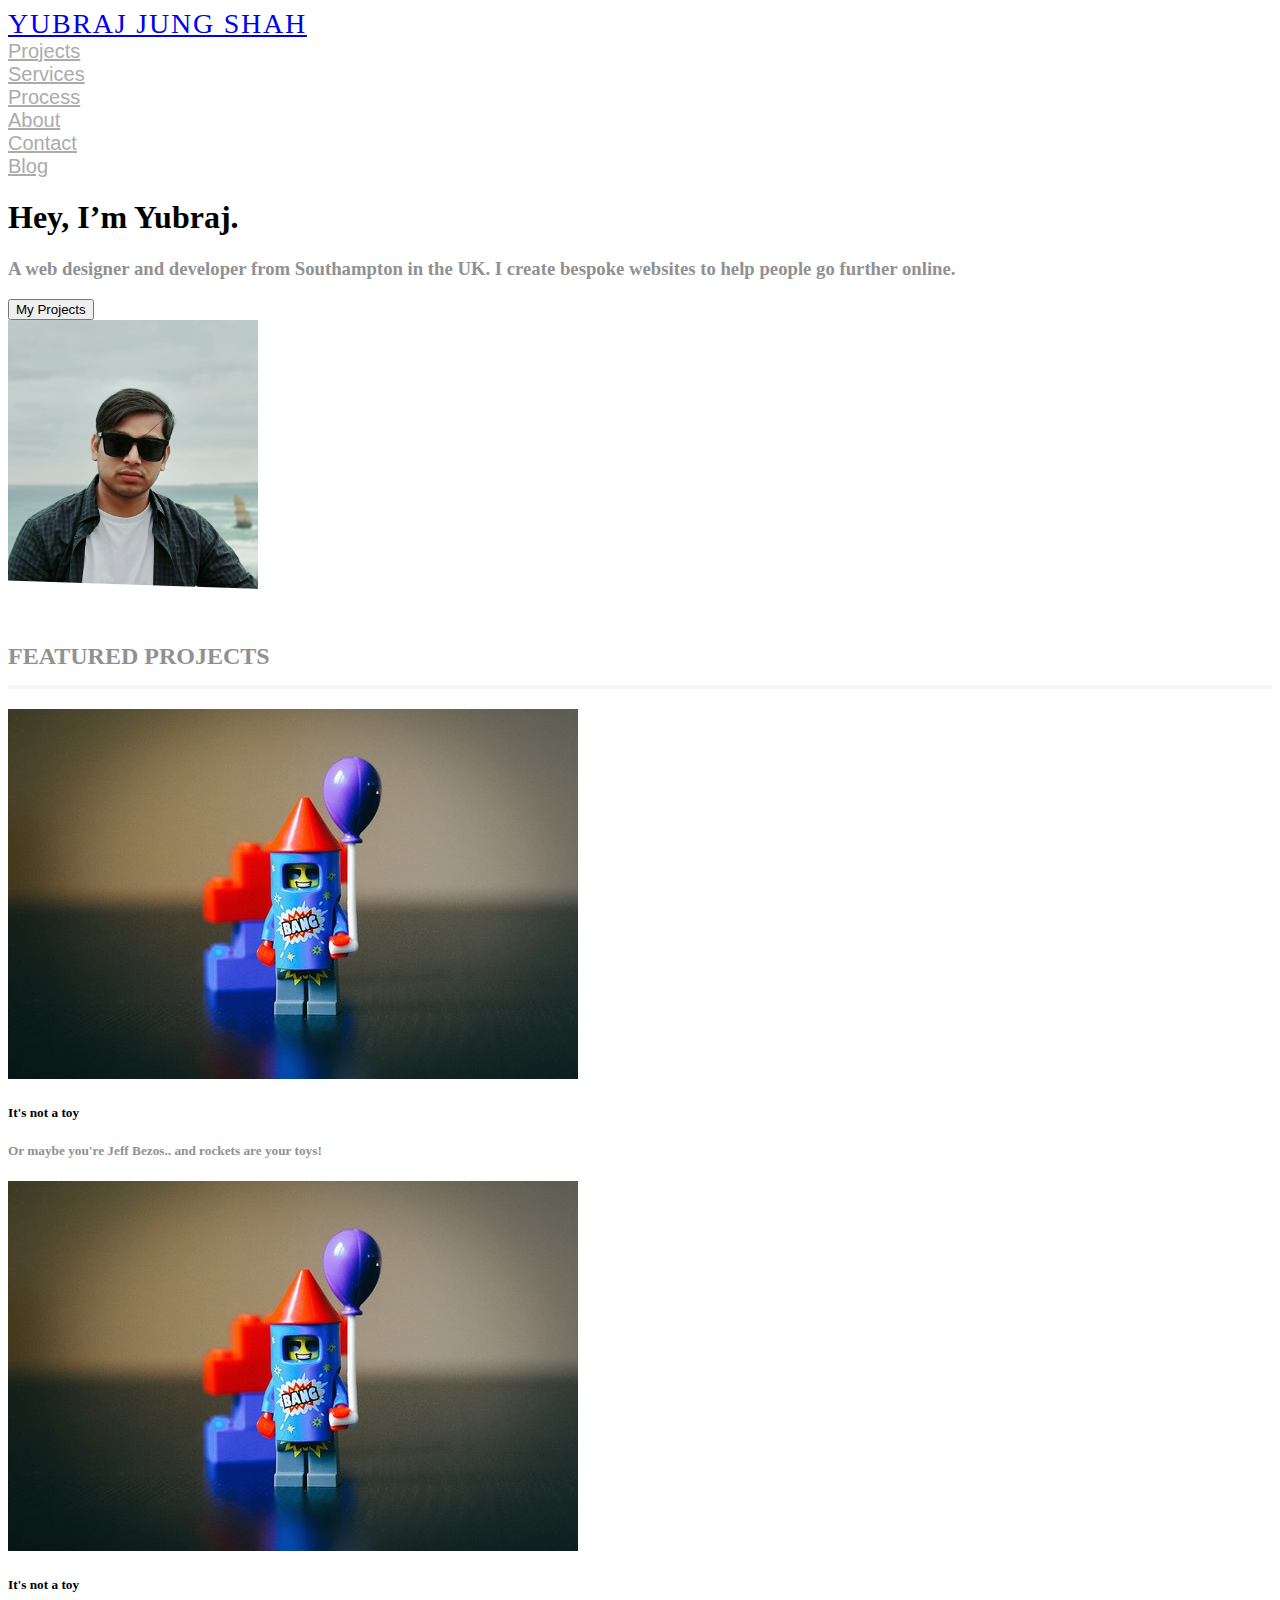
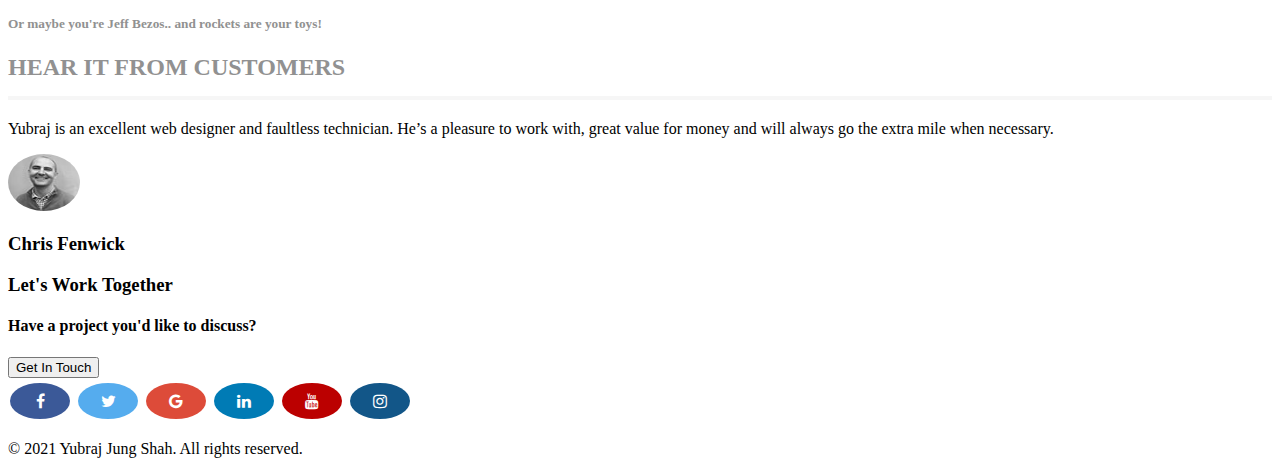
<file: index.html>
<!DOCTYPE html>
<html lang="en">
<head>
    <meta charset="UTF-8">
    <meta http-equiv="X-UA-Compatible" content="IE=edge">
    <meta name="viewport" content="width=device-width, initial-scale=1.0">
    <title>YUBRAJ JUNG SHAH</title>
    <link rel="stylesheet" href="css/styles.css">
    <link rel="stylesheet" href="https://cdnjs.cloudflare.com/ajax/libs/font-awesome/4.7.0/css/font-awesome.min.css">
    <link href="https://cdn.jsdelivr.net/npm/bootstrap@5.0.2/dist/css/bootstrap.min.css" rel="stylesheet" 
    integrity="sha384-EVSTQN3/azprG1Anm3QDgpJLIm9Nao0Yz1ztcQTwFspd3yD65VohhpuuCOmLASjC" crossorigin="anonymous">
</head>

<body>
    <header class="container-fluid bg-dark py-5">
        <div class="row m-5">
            <div class= "col-4  site-head"><a class= "text-decoration-none text-white" href="/index.html">YUBRAJ JUNG SHAH</a></div>
            <div class= "col">
                <a class="text-decoration-none site-menu" href="/projects.html">Projects</a>
            </div>
            <div class= "col">
                <a class="text-decoration-none site-menu"href="/services.html">Services</a>
            </div>
            <div class= "col">
                <a class="text-decoration-none site-menu"href="/process.html">Process</a>
            </div>
            <div class= "col">
                <a class="text-decoration-none site-menu"href="/about.html">About</a>
            </div>
            <div class= "col">
                <a class="text-decoration-none site-menu"href="/contact.html">Contact</a>
            </div>
            <div class= "col">
                <a class="text-decoration-none site-menu"href="/blog.html">Blog</a>
            </div>
        

        </div>
    </header>
    <section class="container-fluid bg-dark background-polygon2">
        <div class="row">
            <div class="col text-white m-5">
                <h1 class="fs-1 m-5">Hey, I’m Yubraj.</h1>
                <h3 class="fs-5 m-5 py-2 heading3">A web designer and developer from Southampton in the UK. 
                    I create bespoke websites to help people go further online.</h3>
                <button type="button" class="btn btn-primary  m-5">My Projects</button>

            </div>
            <div class="col text-center">
                <img src="/images/pp.jpg" width="250px" height="auto" class="py-5"alt="profile picture"/>

            </div>
        </div>
    </section>

    <section>
        <div>
            <h2 class="m-5 heading2">FEATURED PROJECTS</h2>
        </div>
        <div class="row justify-content-center m-4">
            <div class="col-md-6 d-flex align-items-stretch">
                <div class="card mb-3 text-center">
                    <img src="images/robot.jpg" class="card-img-top" alt="Robot with baloon"> 
                    <div class="card-body py-3 px-3">
                        <h5 class="card-title">It's not a toy<h5>
                        <p class="card-text heading3">Or maybe you're Jeff Bezos.. and rockets are your toys!</p>               
                    </div>
                </div>
            </div>
            <div class="col-md-6 d-flex align-items-stretch">
                <div class="card mb-3 text-center">
                    <img src="images/robot.jpg" class="card-img-top" alt="Robot with baloon"> 
                    <div class="card-body py-3 px-3">
                        <h5 class="card-title">It's not a toy<h5>
                        <p class="card-text heading3">Or maybe you're Jeff Bezos.. and rockets are your toys!</p>               
                    </div>
                </div>
            </div>
        </div>       
    </section>

    <section>
    <div>
        <h2 class="m-5 heading2">HEAR IT FROM CUSTOMERS</h2>
    </div>
    <div class="px-4 py-5 my-5 text-center">       
        <div class="col-lg-6 mx-auto">
          <p class="lead mb-4">Yubraj is an excellent web designer and faultless technician. He’s a pleasure to work with, great value for money and will always go the extra mile when necessary.</p>
          <div class="d-grid gap-2 d-sm-flex justify-content-sm-center">
            <img class="d-block mx-auto mb-4 image-circle" src="/images/chris-fenwick.jpg" alt="" width="72" height="57">
          </div>
          <h3 class="display-7 fw-bold">Chris Fenwick</h3>
        </div>
    </div>
    </section>

    <section class="container-fluid bg-dark py-5 border border-2 border-secondary">
        <div class="row">
            <div class= "col">
                <h3 class="text-white px-5">Let's Work Together</h3>
                <h4 class="py-3 text-white px-5">Have a project you'd like to discuss?</h4>
                <button type="button" class="btn btn-primary btn-lg mx-5">Get In Touch</button>
            </div>

            <div class= "col">
                <div class="col">
                    <div class= "col">
                        <a href="#" class="fa fa-facebook image-circle"></a>
                        <a href="#" class="fa fa-twitter image-circle"></a>
                        <a href="#" class="fa fa-google image-circle"></a>
                        <a href="#" class="fa fa-linkedin image-circle"></a>
                        <a href="#" class="fa fa-youtube image-circle"></a>
                        <a href="#" class="fa fa-instagram image-circle"></a>
                    </div>
                </div>
            </div>
        </div>

    </section>
    <footer>
		<div>
			<p class="text-center py-5 bg-dark text-white">
				© 2021 Yubraj Jung Shah. All rights reserved.
			</p>
		</div>
	</footer>


    

    
    


    <script src="https://code.jquery.com/jquery-3.6.0.min.js" integrity="sha256-/xUj+3OJU5yExlq6GSYGSHk7tPXikynS7ogEvDej/m4=" 
    crossorigin="anonymous"></script>
    <script src="https://cdn.jsdelivr.net/npm/bootstrap@5.0.2/dist/js/bootstrap.bundle.min.js" 
    integrity="sha384-MrcW6ZMFYlzcLA8Nl+NtUVF0sA7MsXsP1UyJoMp4YLEuNSfAP+JcXn/tWtIaxVXM" crossorigin="anonymous"></script>
</body>
</html>
</file>
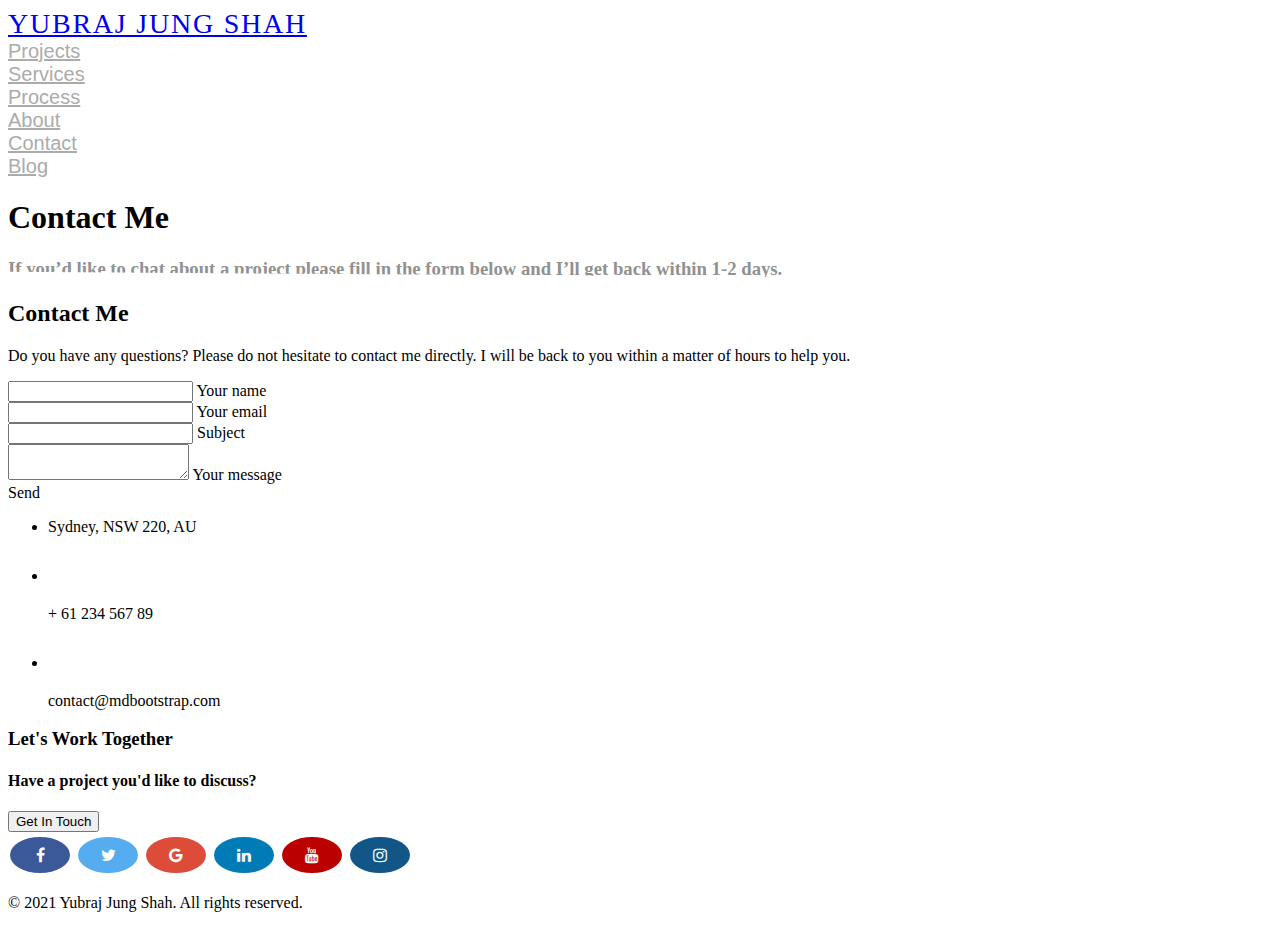
<file: contact.html>
<!DOCTYPE html>
<html lang="en">
<head>
    <meta charset="UTF-8">
    <meta http-equiv="X-UA-Compatible" content="IE=edge">
    <meta name="viewport" content="width=device-width, initial-scale=1.0">
    <title>Contact | Yubraj Jung Shah</title>
    <link rel="stylesheet" href="css/styles.css">
    <link rel="stylesheet" href="https://cdnjs.cloudflare.com/ajax/libs/font-awesome/4.7.0/css/font-awesome.min.css">
    <link href="https://cdn.jsdelivr.net/npm/bootstrap@5.0.2/dist/css/bootstrap.min.css" rel="stylesheet" 
    integrity="sha384-EVSTQN3/azprG1Anm3QDgpJLIm9Nao0Yz1ztcQTwFspd3yD65VohhpuuCOmLASjC" crossorigin="anonymous">
</head>
<body>
    <header class="container-fluid bg-dark py-5">
        <div class="row m-5">
            <div class= "col-4  site-head"><a class= "text-decoration-none text-white" href="/index.html">YUBRAJ JUNG SHAH</a></div>
            <div class= "col">
                <a class="text-decoration-none site-menu" href="/projects.html">Projects</a>
            </div>
            <div class= "col">
                <a class="text-decoration-none site-menu"href="/services.html">Services</a>
            </div>
            <div class= "col">
                <a class="text-decoration-none site-menu"href="/process.html">Process</a>
            </div>
            <div class= "col">
                <a class="text-decoration-none site-menu"href="/about.html">About</a>
            </div>
            <div class= "col">
                <a class="text-decoration-none site-menu"href="/contact.html">Contact</a>
            </div>
            <div class= "col">
                <a class="text-decoration-none site-menu"href="/blog.html">Blog</a>
            </div>
        

        </div>
    </header>

    <section class="container-fluid bg-dark background-polygon2">
        <div class="row">
            <div class="col text-white m-5">
                <h1 class="fs-1 m-5 text-center">Contact Me</h1>
                <h3 class="fs-3 m-5 py-2 heading3 text-center">If you’d like to chat about a project please 
                    fill in the form below and I’ll get back within 1-2 days.</h3>
            
            
        </div>
    </section>
        <!--Section: Contact v.2-->
    <section class="mb-4 container">

        <!--Section heading-->
        <h2 class="h1-responsive font-weight-bold text-center my-4">Contact Me</h2>
        <!--Section description-->
        <p class="text-center w-responsive mx-auto mb-5">Do you have any questions? Please do not hesitate to contact me directly. I will be back to you within
            a matter of hours to help you.</p>

        <div class="row">

            <!--Grid column-->
            <div class="col-md-9 mb-md-0 mb-5">
                <form id="contact-form" name="contact-form" action="mail.php" method="POST">

                    <!--Grid row-->
                    <div class="row">

                        <!--Grid column-->
                        <div class="col-md-6">
                            <div class="md-form mb-0">
                                <input type="text" id="name" name="name" class="form-control">
                                <label for="name" class="">Your name</label>
                            </div>
                        </div>
                        <!--Grid column-->

                        <!--Grid column-->
                        <div class="col-md-6">
                            <div class="md-form mb-0">
                                <input type="text" id="email" name="email" class="form-control">
                                <label for="email" class="">Your email</label>
                            </div>
                        </div>
                        <!--Grid column-->

                    </div>
                    <!--Grid row-->

                    <!--Grid row-->
                    <div class="row">
                        <div class="col-md-12">
                            <div class="md-form mb-0">
                                <input type="text" id="subject" name="subject" class="form-control">
                                <label for="subject" class="">Subject</label>
                            </div>
                        </div>
                    </div>
                    <!--Grid row-->

                    <!--Grid row-->
                    <div class="row">

                        <!--Grid column-->
                        <div class="col-md-12">

                            <div class="md-form">
                                <textarea type="text" id="message" name="message" rows="2" class="form-control md-textarea"></textarea>
                                <label for="message">Your message</label>
                            </div>

                        </div>
                    </div>
                    <!--Grid row-->

                </form>

                <div class="text-center text-md-left">
                    <a class="btn btn-primary" onclick="document.getElementById('contact-form').submit();">Send</a>
                </div>
                <div class="status"></div>
            </div>
            <!--Grid column-->

            <!--Grid column-->
            <div class="col-md-3 text-center">
                <ul class="list-unstyled mb-0">
                    <li><i class="fas fa-map-marker-alt fa-2x"></i>
                        <p>Sydney, NSW 220, AU</p>
                    </li>

                    <li><i class="fas fa-phone mt-4 fa-2x"></i>
                        <p>+ 61 234 567 89</p>
                    </li>

                    <li><i class="fas fa-envelope mt-4 fa-2x"></i>
                        <p>contact@mdbootstrap.com</p>
                    </li>
                </ul>
            </div>
            <!--Grid column-->

        </div>

    </section>
    <!--Section: Contact v.2-->





















    <section class="container-fluid bg-dark py-5 border border-2 border-secondary">
        <div class="row">
            <div class= "col">
                <h3 class="text-white px-5">Let's Work Together</h3>
                <h4 class="py-3 text-white px-5">Have a project you'd like to discuss?</h4>
                <button type="button" class="btn btn-primary btn-lg mx-5">Get In Touch</button>
            </div>

            <div class= "col">
                <div class="col">
                    <div class= "col">
                        <a href="#" class="fa fa-facebook image-circle"></a>
                        <a href="#" class="fa fa-twitter image-circle"></a>
                        <a href="#" class="fa fa-google image-circle"></a>
                        <a href="#" class="fa fa-linkedin image-circle"></a>
                        <a href="#" class="fa fa-youtube image-circle"></a>
                        <a href="#" class="fa fa-instagram image-circle"></a>
                    </div>
                </div>
            </div>
        </div>

    </section>
    <footer>
		<div>
			<p class="text-center py-5 bg-dark text-white">
				© 2021 Yubraj Jung Shah. All rights reserved.
			</p>
		</div>
	</footer> 


    <script src="https://code.jquery.com/jquery-3.6.0.min.js" integrity="sha256-/xUj+3OJU5yExlq6GSYGSHk7tPXikynS7ogEvDej/m4=" 
    crossorigin="anonymous"></script>
    <script src="https://cdn.jsdelivr.net/npm/bootstrap@5.0.2/dist/js/bootstrap.bundle.min.js" 
    integrity="sha384-MrcW6ZMFYlzcLA8Nl+NtUVF0sA7MsXsP1UyJoMp4YLEuNSfAP+JcXn/tWtIaxVXM" crossorigin="anonymous"></script>
    
</body>
</html>
</file>
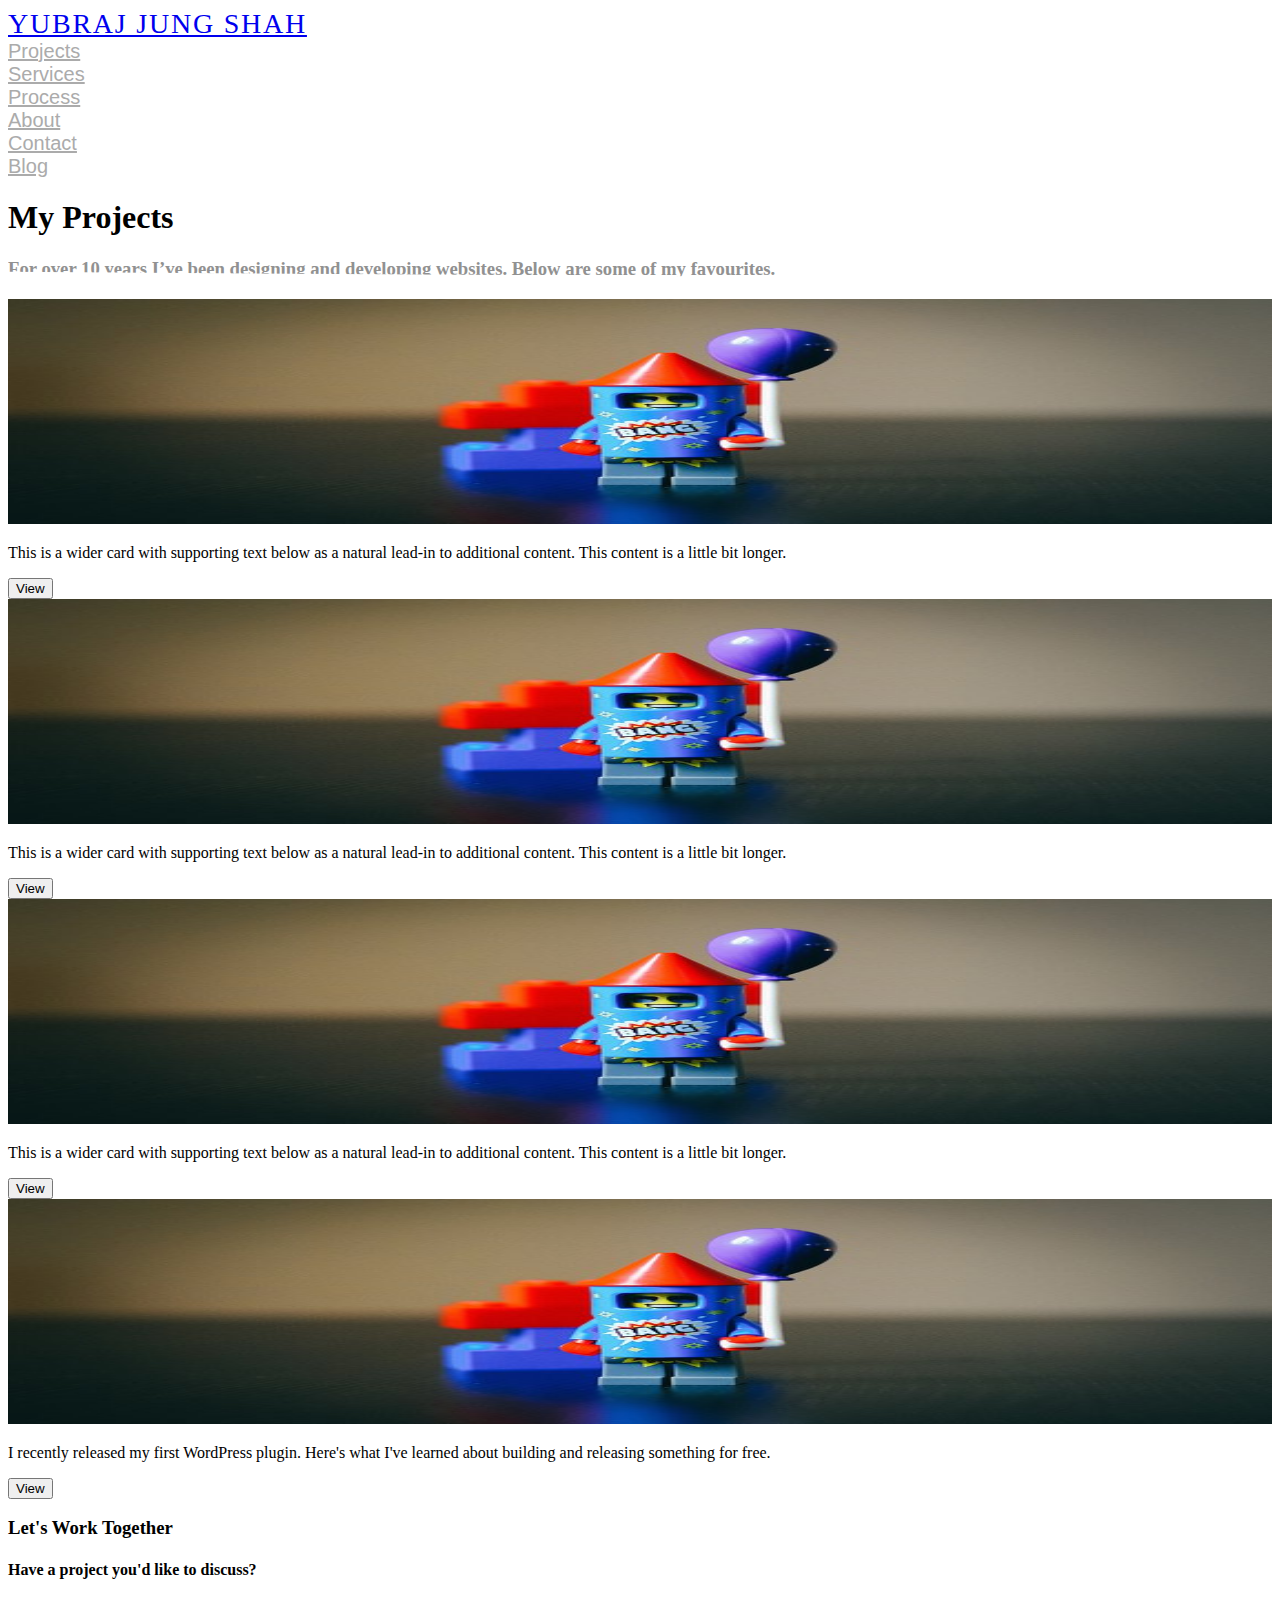
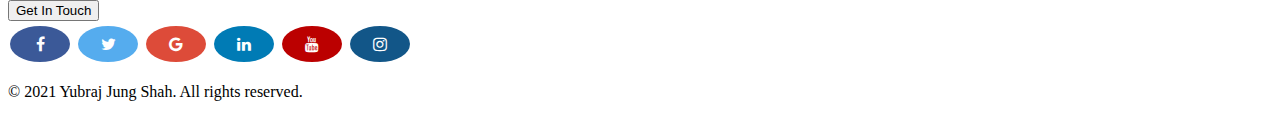
<file: projects.html>
<!DOCTYPE html>
<html lang="en">
<head>
    <meta charset="UTF-8">
    <meta http-equiv="X-UA-Compatible" content="IE=edge">
    <meta name="viewport" content="width=device-width, initial-scale=1.0">
    <title>My Projects | Yubraj Jung Shah</title>
    <link rel="stylesheet" href="css/styles.css">
    <link rel="stylesheet" href="https://cdnjs.cloudflare.com/ajax/libs/font-awesome/4.7.0/css/font-awesome.min.css">
    <link href="https://cdn.jsdelivr.net/npm/bootstrap@5.0.2/dist/css/bootstrap.min.css" rel="stylesheet" 
    integrity="sha384-EVSTQN3/azprG1Anm3QDgpJLIm9Nao0Yz1ztcQTwFspd3yD65VohhpuuCOmLASjC" crossorigin="anonymous">
</head>
<body>
    <header class="container-fluid bg-dark py-5">
        <div class="row m-5">
            <div class= "col-4  site-head"><a class= "text-decoration-none text-white" href="/index.html">YUBRAJ JUNG SHAH</a></div>
            <div class= "col">
                <a class="text-decoration-none site-menu" href="/projects.html">Projects</a>
            </div>
            <div class= "col">
                <a class="text-decoration-none site-menu"href="/services.html">Services</a>
            </div>
            <div class= "col">
                <a class="text-decoration-none site-menu"href="/process.html">Process</a>
            </div>
            <div class= "col">
                <a class="text-decoration-none site-menu"href="/about.html">About</a>
            </div>
            <div class= "col">
                <a class="text-decoration-none site-menu"href="/contact.html">Contact</a>
            </div>
            <div class= "col">
                <a class="text-decoration-none site-menu"href="/blog.html">Blog</a>
            </div>
        

        </div>
    </header>
    <section class="container-fluid bg-dark background-polygon2">
        <div class="row">
            <div class="col text-white m-5">
                <h1 class="fs-1 m-5 text-center">My Projects</h1>
                <h3 class="fs-3 m-5 py-2 heading3 text-center">For over 10 years I’ve been designing and developing websites. 
                    Below are some of my favourites.</h3>
            </div>            
        </div>
    </section>

    <div class="album py-5 bg-light">
        <div class="container">   
            <div class="row row-cols-1 row-cols-sm-2 row-cols-md-3 g-3">
                <div class="col-6">
                <div class="card shadow-sm">
                    <img class="bd-placeholder-img card-img-top" width="100%" height="225" src="images/robot.jpg" alt="Image of Rocket">
        
                    <div class="card-body">
                    <p class="card-text">This is a wider card with supporting text below as a natural lead-in to additional content. This content is a little bit longer.</p>
                    <div class="d-flex justify-content-between align-items-center">
                        <div class="btn-group">
                        <button type="button" class="btn btn-sm btn-outline-secondary">View</button>
                        
                        </div>
                        
                    </div>
                    </div>
                </div>
                </div>
    
                <div class="col-6">
                <div class="card shadow-sm">
                    <img class="bd-placeholder-img card-img-top" width="100%" height="225" src="images/robot.jpg" alt="Image of Rocket">
        
                    <div class="card-body">
                    <p class="card-text">This is a wider card with supporting text below as a natural lead-in to additional content. This content is a little bit longer.</p>
                    <div class="d-flex justify-content-between align-items-center">
                        <div class="btn-group">
                        <button type="button" class="btn btn-sm btn-outline-secondary">View</button>
                        
                        </div>
                        
                    </div>
                    </div>
                </div>
                </div>
                <div class="col-6">
                <div class="card shadow-sm">
                    <img class="bd-placeholder-img card-img-top" width="100%" height="225" src="images/robot.jpg" alt="Image of Rocket">
        
                    <div class="card-body">
                    <p class="card-text">This is a wider card with supporting text below as a natural lead-in to additional content. This content is a little bit longer.</p>
                    <div class="d-flex justify-content-between align-items-center">
                        <div class="btn-group">
                        <button type="button" class="btn btn-sm btn-outline-secondary">View</button>
                        
                        </div>
                        
                    </div>
                    </div>
                </div>
                </div>
                <div class="col-6">
                <div class="card shadow-sm">
                    <img class="bd-placeholder-img card-img-top" width="100%" height="225" src="images/robot.jpg" alt="Image of Rocket">
        
                    <div class="card-body">
                    <p class="card-text">I recently released my first WordPress plugin. Here's what I've learned about building and releasing something for free.</p>
                    <div class="d-flex justify-content-between align-items-center">
                        <div class="btn-group">
                        <button type="button" class="btn btn-sm btn-outline-secondary">View</button>
                        
                        </div>
                        
                    </div>
                    </div>
                </div>
                </div>
            </div>
        </div>
    </div>
    <section class="container-fluid bg-dark py-5 border border-2 border-secondary">
        <div class="row">
            <div class= "col">
                <h3 class="text-white px-5">Let's Work Together</h3>
                <h4 class="py-3 text-white px-5">Have a project you'd like to discuss?</h4>
                <button type="button" class="btn btn-primary btn-lg mx-5">Get In Touch</button>
            </div>

            <div class= "col">
                <div class="col">
                    <div class= "col">
                        <a href="#" class="fa fa-facebook image-circle"></a>
                        <a href="#" class="fa fa-twitter image-circle"></a>
                        <a href="#" class="fa fa-google image-circle"></a>
                        <a href="#" class="fa fa-linkedin image-circle"></a>
                        <a href="#" class="fa fa-youtube image-circle"></a>
                        <a href="#" class="fa fa-instagram image-circle"></a>
                    </div>
                </div>
            </div>
        </div>

    </section>
    <footer>
		<div>
			<p class="text-center py-5 bg-dark text-white">
				© 2021 Yubraj Jung Shah. All rights reserved.
			</p>
		</div>
	</footer>

    



    <script src="https://code.jquery.com/jquery-3.6.0.min.js" integrity="sha256-/xUj+3OJU5yExlq6GSYGSHk7tPXikynS7ogEvDej/m4=" 
    crossorigin="anonymous"></script>
    <script src="https://cdn.jsdelivr.net/npm/bootstrap@5.0.2/dist/js/bootstrap.bundle.min.js" 
    integrity="sha384-MrcW6ZMFYlzcLA8Nl+NtUVF0sA7MsXsP1UyJoMp4YLEuNSfAP+JcXn/tWtIaxVXM" crossorigin="anonymous"></script>

</body>
</html>
</file>
<file: css/styles.css>
.site-head {
    font-weight: 500;
    letter-spacing: .063em;
    color: #fff;
    font-size: 1.75rem;
}

.site-menu {
    color: #ababab;
    font-family: "Rubik","Arial",sans-serif;
    font-weight: 400;
    font-size: 1.25rem;
}

.heading2 {
    padding-bottom: 15px;
    border-bottom: 4px solid #f6f6f6;
    color: #919191;
    text-decoration: uppercase;
    font-size: 1.5rem;
}

.background-polygon {
    background-color: black;
}

.background-polygon2 {
    clip-path: polygon(0 0, 100% 0, 100% 100%, 0 90%);
}

.heading3{
    color: #919191;
}

.gray-stripes {
    background-image: url(/images/stripes.JPG);
    background-repeat: no-repeat;
    background-color: #f6f6f6;
    background-position: center;

}

.image-circle {
    border-radius: 50%;
}

.fa {
    padding: 10px;
    font-size: 20px;
    width: 40px;
    text-align: center;
    text-decoration: none;
    margin: 5px 2px;
  }
  
  .fa:hover {
      opacity: 0.7;
  }
  
  .fa-facebook {
    background: #3B5998;
    color: white;
  }
  
  .fa-twitter {
    background: #55ACEE;
    color: white;
  }
  
  .fa-google {
    background: #dd4b39;
    color: white;
  }
  
  .fa-linkedin {
    background: #007bb5;
    color: white;
  }
  
  .fa-youtube {
    background: #bb0000;
    color: white;
  }
  
  .fa-instagram {
    background: #125688;
    color: white;
  }
</file>
